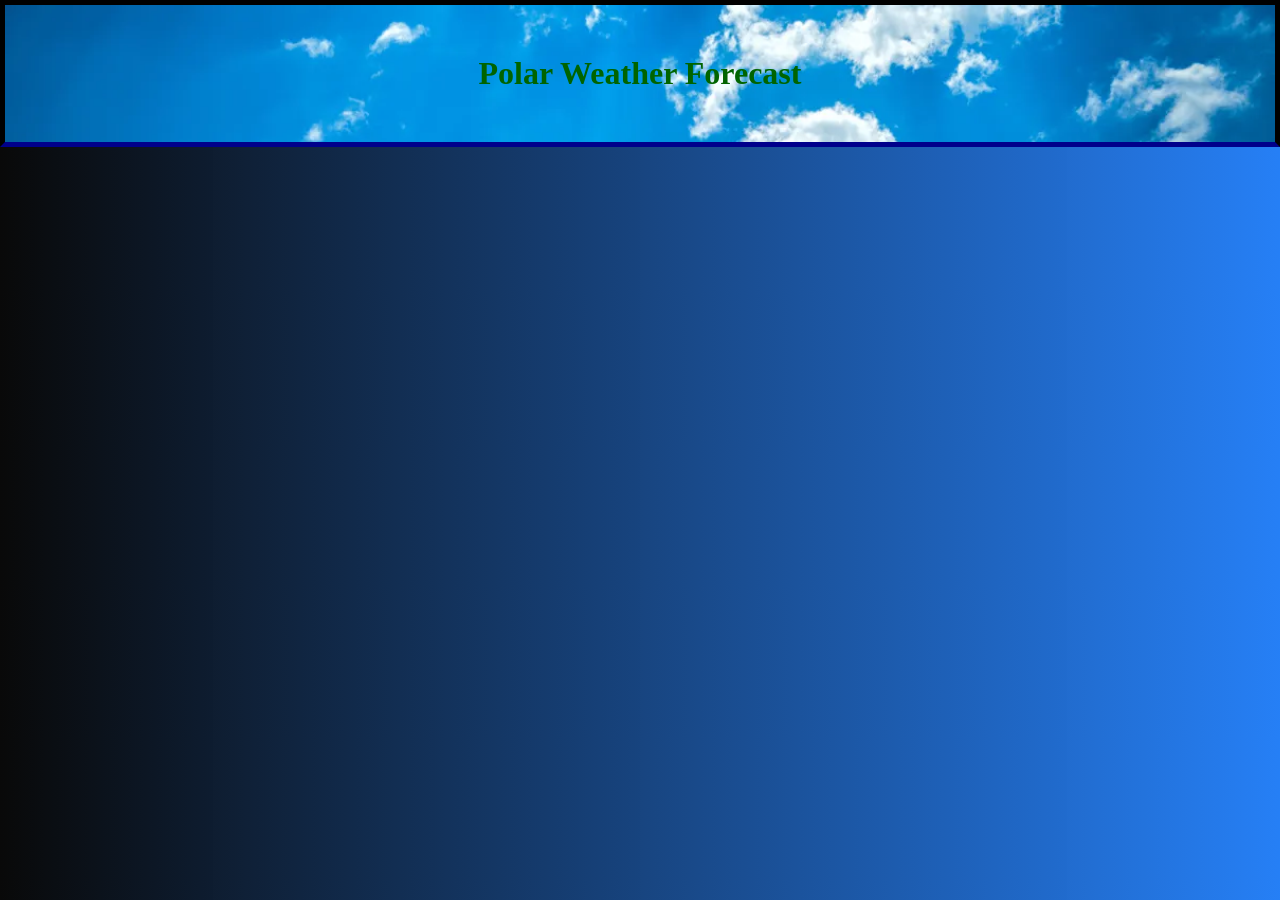
<file: about.html>
<!DOCTYPE html>
<html lang="en">
<head>
    <meta charset="UTF-8">
    <meta http-equiv="X-UA-Compatible" content="IE=edge">
    <meta name="viewport" content="width=device-width, initial-scale=1.0">
    <title>About Us</title>
    <link rel="stylesheet" href="index.css">
</head>
<body>
    <h1>Polar Weather Forecast</h1>
    
      </div>
</body>
</html>
</file>
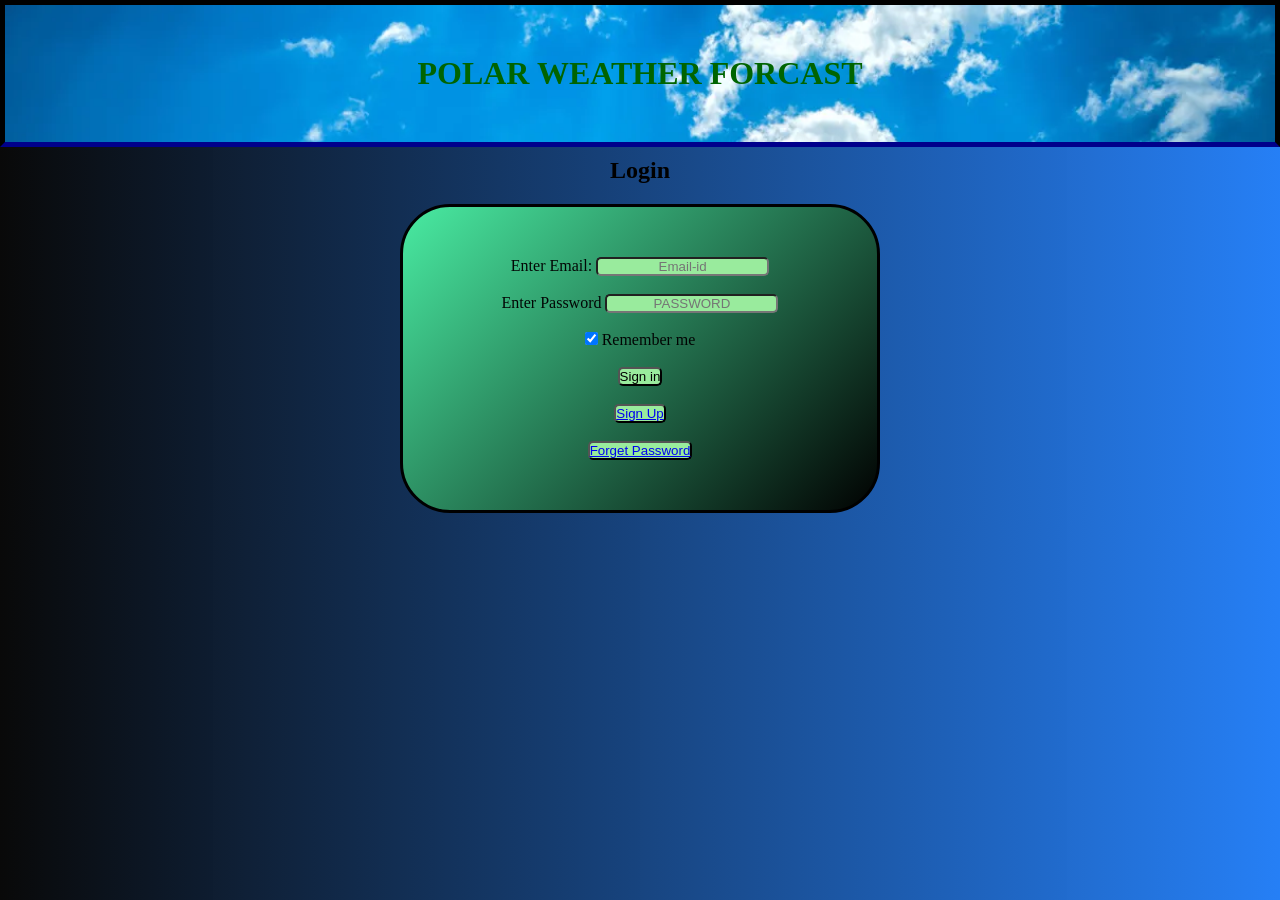
<file: login.html>
<!DOCTYPE html>
<html lang="en">
<head>
    <meta charset="UTF-8">
    <meta http-equiv="X-UA-Compatible" content="IE=edge">
    <meta name="viewport" content="width=device-width, initial-scale=1.0">
    <title>login</title>
    <link rel="stylesheet" href="index.css">
</head>
<body>
    <h1>POLAR WEATHER FORCAST</h1>
    <h2>Login</h2>
    <form>
        <label for="Email">Enter Email:</label>
            <input class="center" type="Email" id="EMAIL" name="Email" placeholder="Email-id"><br>
        <br><label for="password">Enter Password</label>
            <input class="center" type="password" id="password" name="password" placeholder="PASSWORD"><br>
        
            <br><input  checked id="checkbox-1" type="checkbox" value="" class="w-4 h-4 text-blue-600 bg-gray-100 border-gray-300 rounded focus:ring-blue-500 dark:focus:ring-blue-600 dark:ring-offset-gray-800 dark:focus:ring-offset-gray-800 focus:ring-2 dark:bg-gray-700 dark:border-gray-600" >
        <label for="checkbox-1" class="ml-2 text-sm font-medium text-gray-900 dark:text-gray-300">Remember me</label><br>
        <br><button class="center" >Sign in</button><br>
        <br><button class="center"><a href="sign_up.html">Sign Up</a></button><br>
        <br><button class="center"><a href="resetpass.html">Forget Password</button>
    </form>
</body>
</html>
</file>
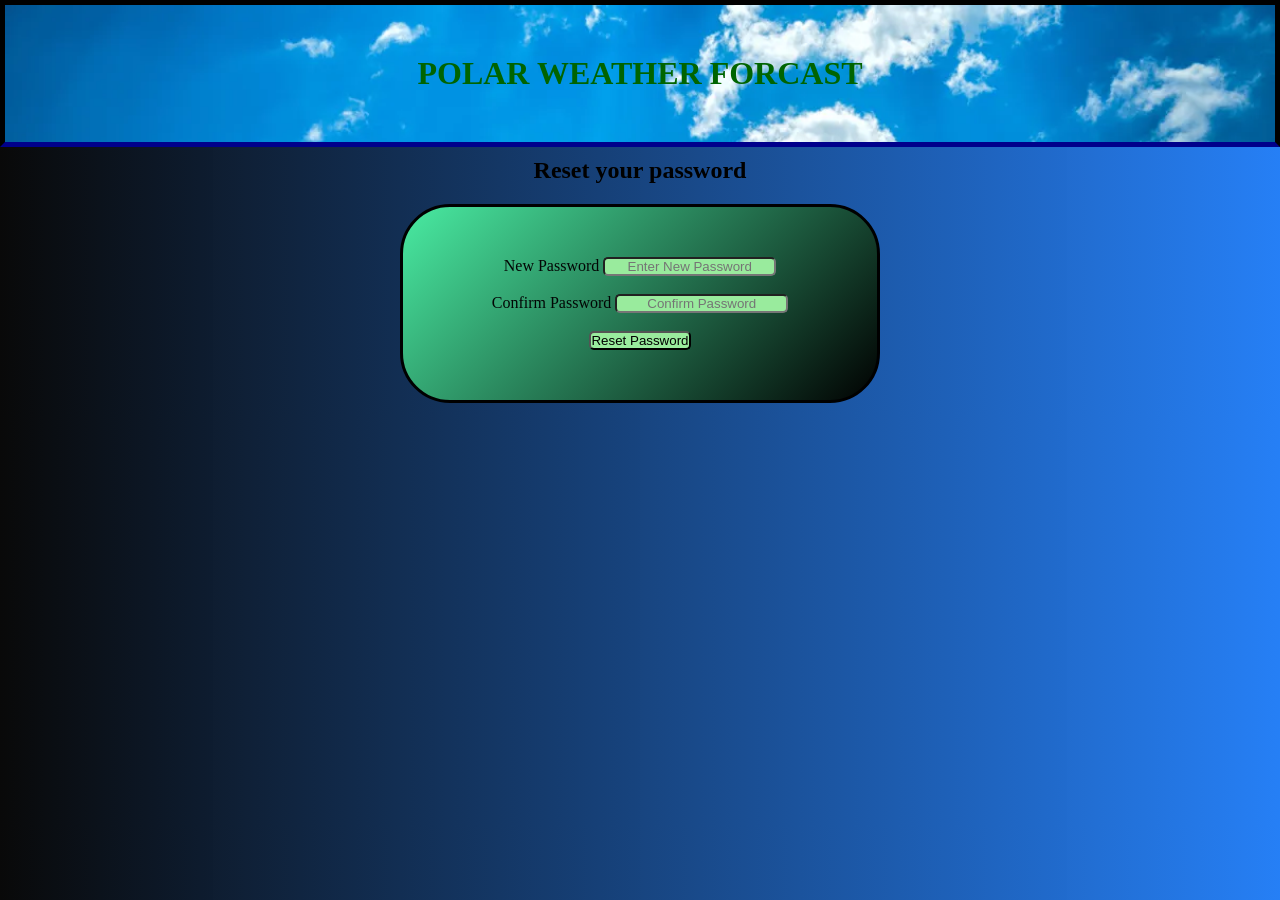
<file: reset.html>
<!DOCTYPE html>
<html lang="en">
<head>
    <meta charset="UTF-8">
    <meta http-equiv="X-UA-Compatible" content="IE=edge">
    <meta name="viewport" content="width=device-width, initial-scale=1.0">
    <title>Reset Password</title>
    <link rel="stylesheet" href="index.css">
</head>
<body>
    <h1>POLAR WEATHER FORCAST </h1>
    <h2>Reset your password</h2>
    <form>
        <label for="pass">New Password</label>
            <input class="center" type="password" id="pass" name="password" placeholder="Enter New Password"><br>
        <br><label for="pass">Confirm Password</label>
            <input class="center" type="password" id="pass" name="password" placeholder="Confirm Password"><br>
            <br><button class="center" type="submit">Reset Password</button>
    </form>
</body>
</html>
</file>
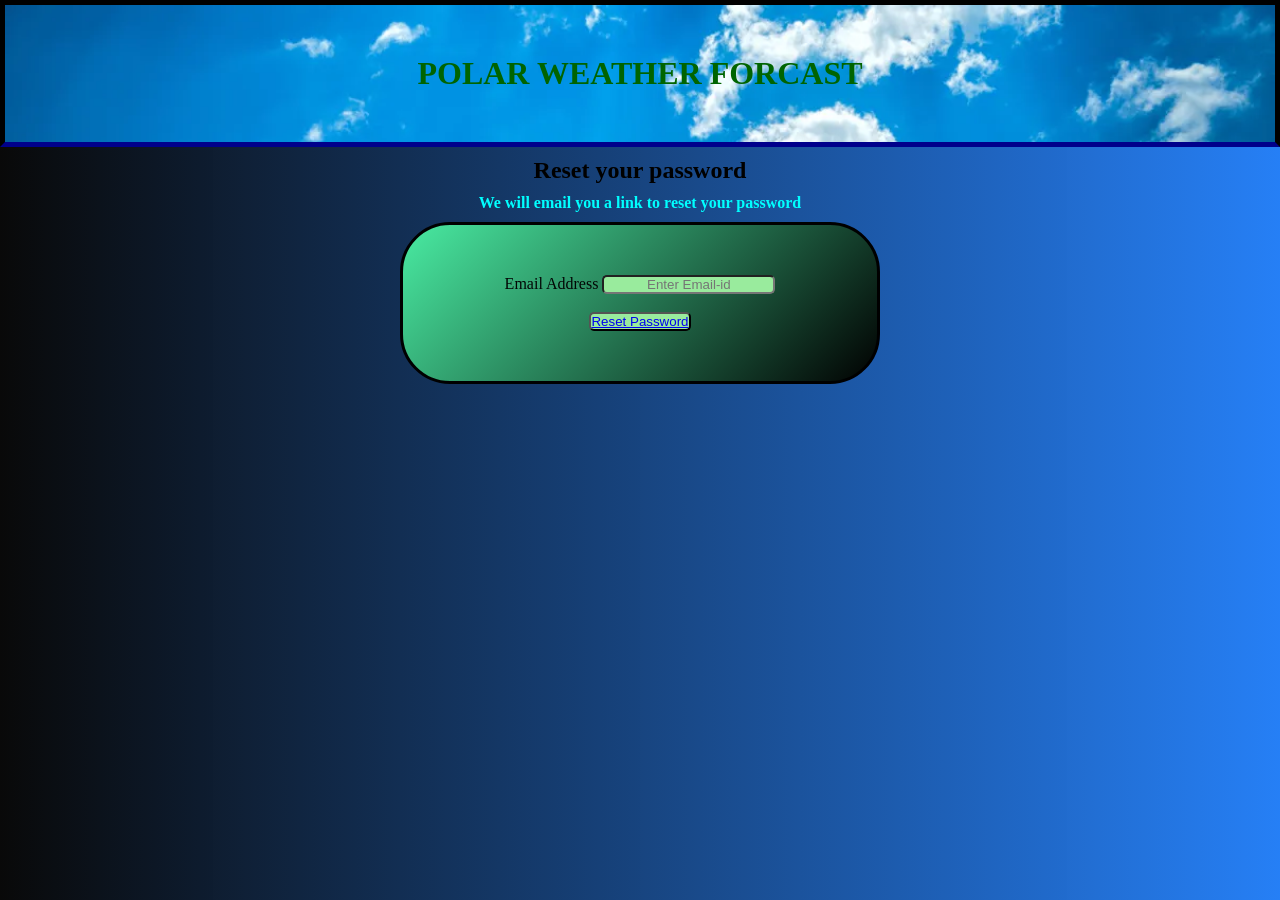
<file: resetpass.html>
<!DOCTYPE html>
<html lang="en">
<head>
    <meta charset="UTF-8">
    <meta http-equiv="X-UA-Compatible" content="IE=edge">
    <meta name="viewport" content="width=device-width, initial-scale=1.0">
    <title>reset password</title>
    <link rel="stylesheet" href="index.css">
</head>
<body>
    <h1>POLAR WEATHER FORCAST </h1>
    <h2>Reset your password</h2>
    <h4 style="text-align: center;color:aqua">We will email you a link to reset your password</h4>
    <form>
        <label for="email">Email Address</label>
            <input class="center" type="email" id="email" name="Email" placeholder="Enter Email-id"><br>
            <br><button class="center"><a href="reset.html">Reset Password</button>
    </form>
</body>
</html>
</file>
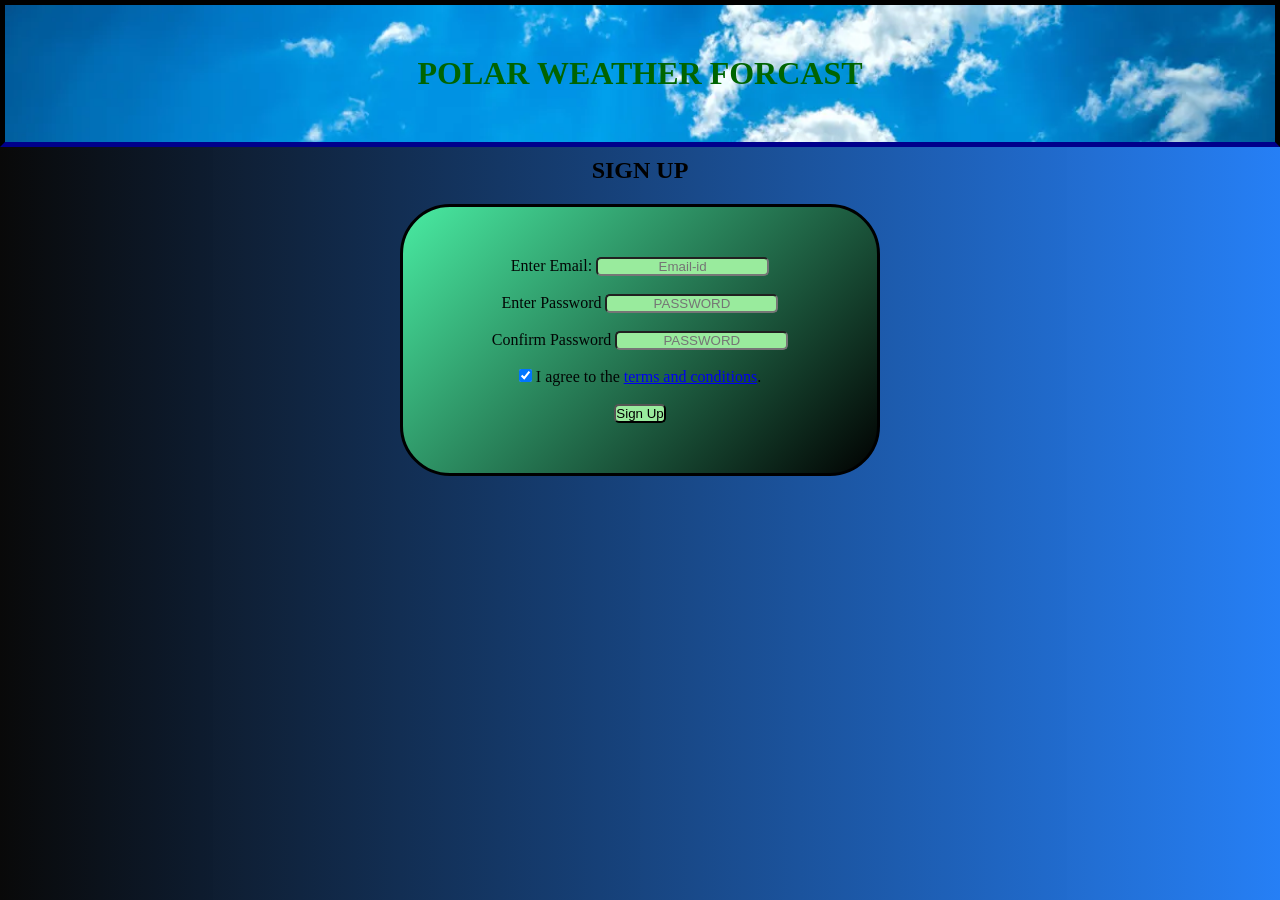
<file: sign_up.html>
<!DOCTYPE html>
<html lang="en">
  <head>
    <meta charset="UTF-8" />
    <meta http-equiv="X-UA-Compatible" content="IE=edge" />
    <meta name="viewport" content="width=device-width, initial-scale=1.0" />
    <title>Sign Up</title>
    <link rel="stylesheet" href="index.css" />
  </head>
  <body>
    <h1>POLAR WEATHER FORCAST</h1>
    <h2>SIGN UP</h2>

    <form>
      <label for="Email">Enter Email:</label>
      <input class="center" 
        type="email"
        id="EMAIL"
        name="Email" 
        placeholder="Email-id"
      ><br />
      <br /><label for="password">Enter Password</label>
      <input class="center" 
        type="password"
        id="password"
        name="password"
        placeholder="PASSWORD"
      ><br />
      <br /><label for="password">Confirm Password</label>
      <input
        class="center" 
        type="password"
        id="passowrd"
        name="PASSWORD"
        placeholder="PASSWORD"
      ><br>
      <br><input
        checked
        id="checkbox-1"
        type="checkbox"
        value=""
        class="w-4 h-4 text-blue-600 bg-gray-100 border-gray-300 rounded focus:ring-blue-500 dark:focus:ring-blue-600 dark:ring-offset-gray-800 dark:focus:ring-offset-gray-800 focus:ring-2 dark:bg-gray-700 dark:border-gray-600"
      />
      <label
        for="checkbox-1"
        class="ml-2 text-sm font-medium text-gray-900 dark:text-gray-300"
        >I agree to the
        <a href="#" class="text-blue-600 hover:underline dark:text-blue-500"
          >terms and conditions</a
        >.</label
      ><br />
      <br /><button  class="center" type="submit">Sign Up</button>
    </form>
  </body>
</html>
</file>
<file: index.css>
* {
  box-sizing: border-box;
  margin: 0;
  padding: 0;
}

*:hover {
  color: rgba(241, 46, 46, 0.952);
}

/* navigation */

nav {
  display: flex;
  flex-direction: row;
  justify-content: space-between;
}

nav a {
  color: #fff;
  padding: 20px;
  text-decoration: none;
}

nav a:hover {
    text-decoration: underline;
}

th,
td {
  text-align: center;
  padding: 20px;
  margin: 5px;
}

h1 {
  text-align: center;
  background-image: url(weather.webp);
  color: darkgreen;
  padding: 50px;
  padding-bottom: 50px;
  border: 5px solid black;
  border-bottom-width: 5px;
  border-bottom-color: darkblue;
  background-size: cover;
  width: 100%;
}

h2{
  text-align: center;
  padding:10px;
}

body {
  background: linear-gradient(
    270deg,
    rgba(27, 121, 245, 0.952),
    rgba(0, 0, 0, 0.966)
  );
}

td {
  color: rgb(247, 191, 7);
}

table {
  width: 100%;
  max-width: 100%;
  overflow-x: auto;
  
}

tr:hover {
  background-color: #fff1ae;
}

td:nth-child(1) {
  font-weight: bold;
}

.card {
  width: 90%;
  max-width: 470px;
  background: linear-gradient(135deg, #63eba0, #5b548a);
  color: #fff;
  margin: 50px auto 0;
  border-radius: 20px;
  padding: 40px 35px;
  text-align: center;
}

form{
  border:3px solid black;
  text-align: center;
  margin:10px 400px;
  padding: 50px;
  background-size: cover;
  color:rgba(0, 0, 0, 0.966);
  background: linear-gradient(135deg, #49eba2, #010101);
  border-radius: 50px;
}

form:hover{
  text-decoration: underline;
  color:darkred;
}

.center{
  text-align: center;
  background-color:rgb(153, 235, 157);
  border-radius: 5px;
  
}

.logos {
  margin: 0 auto;
  height: 60px;
  white-space: nowrap;
  overflow: hidden;
  position: absolute;
  width: 100%;
}

@media screen and (max-width: 600px) {
  nav,
  nav .left,
  nav .right {
   display: grid;
  }
}
</file>
